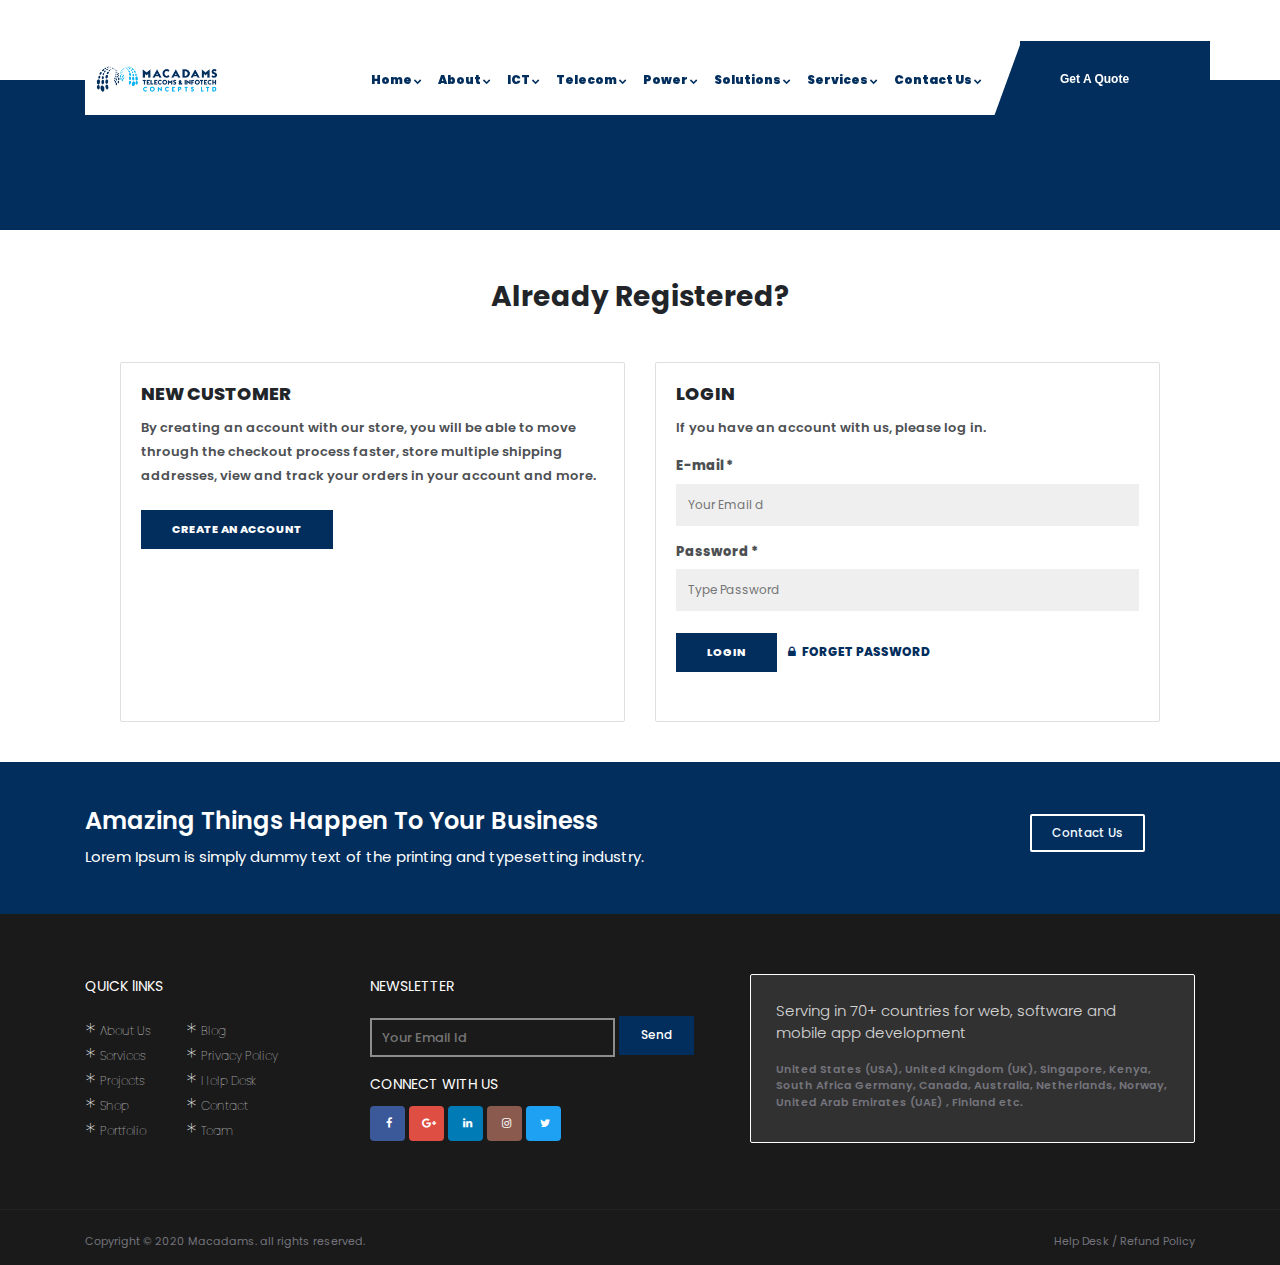
<file: home/login.html>
<!DOCTYPE html>
<!DOCTYPE html>
<html lang="en">

<head>
    <meta charset="UTF-8">
    <meta name="viewport" content="width=device-width, initial-scale=1.0">
    <link rel="shortcut icon" href="favicon.ico" type="image/x-icon">
    <link rel="stylesheet" href="https://cdnjs.cloudflare.com/ajax/libs/font-awesome/4.7.0/css/font-awesome.min.css">
    <link href="https://fonts.googleapis.com/css2?family=Poppins:ital,wght@0,100;0,200;0,300;0,400;0,500;0,600;0,700;0,800;0,900;1,100;1,200;1,300;1,400;1,500;1,600;1,700;1,800;1,900&display=swap" rel="stylesheet">
    <link rel="stylesheet" href="b/css/bootstrap.min.css" />
    <link rel="stylesheet" href="https://stackpath.bootstrapcdn.com/bootstrap/4.5.0/css/bootstrap.min.css">
    <link rel="stylesheet" href="css/custom.css">
    <link rel="stylesheet" href="css/login.css">
    <title>Login | Macadams Concept</title>
</head>

<body style="font-family: 'Poppins', sans-serif;">

    <!-- Navigation -->
    <section id="navbar">
        <nav class="navbar navbar-expand-sm navbar-light bg-dark fixed-top">
            <div class="container">
                <div class="row ">
                    <div class="col-12">
                        <div class="row  ">
                            <div id="topper" class="col-12 ">
                                <div id="top-nav" class="text-light ">
                                    <div class="row d-flex justify-content-start ">
                                        <div class="col-6">
                                            <div class="topbar-left ">
                                                <ul class="list-inline">
                                                    <li class="list-inline-item">About us</li> <span>|</span>
                                                    <li class="list-inline-item">Refund Policy</li> <span>|</span>
                                                    <li class="list-inline-item">Help Desk</li>
                                                </ul>
                                            </div>
                                        </div>


                                        <div class="col-6">
                                            <div class="topbar-right text-right">
                                                <ul class="list-inline">
                                                    <li class="list-inline-item"><i class="fa fa-facebook"></i></li>
                                                    <li class="list-inline-item"><i class="fa fa-instagram"></i></li>
                                                    <li class="list-inline-item"><i class="fa fa-twitter"></i></li>
                                                    <li class="list-inline-item"><i class="fa fa-linkedin"></i></li>
                                                    <li class="list-inline-item"><i class="fa fa-google-plus"></i></li>
                                                    <li class="list-inline-item"><i class="fa fa-youtube"></i></li>
                                                </ul>
                                            </div>
                                        </div>
                                    </div>
                                </div>
                            </div>
                            <div class="col-12 minimise">
                                <div id="main-nav" class="">
                                    <div class="row d-flex align-items-center ">
                                        <div class="col-2 py-0">
                                            <a class="navbar-brand" href="#">
                                                <div><img class="img-fluid mx-auto " src="images/001.png" alt=""
                                                        srcset="">
                                                    <div id="img-overlay"></div>
                                                </div>
                                            </a>
                                            <button class="navbar-toggler" type="button" data-toggle="collapse"
                                                data-target="#navbarNav" aria-controls="navbarNav" aria-expanded="false"
                                                aria-label="Toggle navigation">
                                                <span class="navbar-toggler-icon"></span>
                                            </button>
                                        </div>
                                        <div class="col-8 ">
                                            <div class="row d-flex align-items-end ">
                                                <div class="col-12 ">
                                                    <div class="collapse navbar-collapse d-flex justify-content-end "
                                                        id="navbarNav">

                                                        <ul class="navbar-nav navbar-right ">
                                                            <div class="underline">
                                                                <li class="nav-item active">
                                                                    <a class="nav-link" href="#">Home <i
                                                                            class="fa fa-chevron-down"></i> <span
                                                                            class="sr-only">(current)</span></a>
                                                                </li>
                                                            </div>
                                                            <li class="nav-item">
                                                                <a class="nav-link" href="#">About <i
                                                                        class="fa fa-chevron-down"></i></a>
                                                            </li>
                                                            <li class="nav-item">
                                                                <a class="nav-link" href="#">ICT <i
                                                                        class="fa fa-chevron-down"></i></a>
                                                            </li>
                                                            <li class="nav-item">
                                                                <a class="nav-link" href="#">Telecom <i
                                                                        class="fa fa-chevron-down"></i></a>
                                                            </li>
                                                            <li class="nav-item">
                                                                <a class="nav-link" href="#">Power <i
                                                                        class="fa fa-chevron-down"></i></a>
                                                            </li>
                                                            <li class="nav-item">
                                                                <a class="nav-link" href="#">Solutions <i
                                                                        class="fa fa-chevron-down"></i></a>
                                                            </li>
                                                            <li class="nav-item">
                                                                <a class="nav-link" href="#">Services <i
                                                                        class="fa fa-chevron-down"></i></a>
                                                            </li>
                                                            <li class="nav-item">
                                                                <a class="nav-link contact" href="#">Contact Us <i
                                                                        class="fa fa-chevron-down"></i></a>
                                                            </li>

                                                        </ul>

                                                    </div>
                                                </div>
                                            </div>
                                        </div>
                                        <div id="get-quote" class="col-2">
                                            <a href="">
                                                Get A Quote
                                            </a>
                                        </div>

                                    </div>
                                </div>
                            </div>

                        </div>
                    </div>
                </div>

            </div>
        </nav>
    </section>

    <section id="login">
        <div class="container-fluid">
            <div class="login-top">
                <div class="row">
                    <div class="col-12">
                        <div class="banner">

                        </div>
                    </div>
                </div>
            </div>
        </div>
        <div class="container">
            <div class="login-bottom">
                <div class="row">
                    <div class="col-12">
                        <div class="topic text-center">
                           <h3> Already Registered?</h3>
                        </div>
                    </div>
                    <div class="col-12 panels">
                        <div class="row">
                            <div class="col-6">
                                <div class="login-side">
                                    <h3>NEW CUSTOMER</h3>
                                    <p>By creating an account with our store, you will be able to move through the checkout process faster, store multiple shipping addresses, view and track your orders in your account and more.</p>
                                    <button class="btn">Create An account</button>
                                </div>
                            </div>
                            <div class="col-6">
                                <div class="login-right">
                                    <h3>Login</h3>
                                    <p>If you have an account with us, please log in.</p>
                                    <div class="formcustom">
                                        <form action="">
                                            <div class="form-group">
                                                <label  for="">E-mail *</label>
                                                <input placeholder="Your Email d" type="text" name="email" id="">
                                            </div>
                                            <div class="form-group">
                                                <label for="">Password *</label>
                                                <input placeholder="Type Password" type="text" name="email" id="">
                                            </div>
                                            <div class="form-group">
                                                <button class="btn">Login</button>
                                                <a href="" class="btn"> <i class="fa fa-lock"></i> &nbsp; Forget Password</a>
                                            </div>
                                        </form>
                                    </div>
                                </div>
                            </div>
                        </div>
                    </div>
                </div>
            </div>
        </div>
    </section>

    <!-- Contacts teaser -->
    <section id="contact-us">
        <div class="container">
            <div class="row">
                <div class="col-12">
                    <div class="contactus">
                        <div class="row">
                            <div class="col-7">
                                <h3>Amazing Things Happen To Your Business</h3>
                                <h6>Lorem Ipsum is simply dummy text of the printing and typesetting industry.</h6>
                            </div>
                            <div class="col-5">
                                <div class="contactus-btn">
                                    <button class="btn">Contact Us</button>
                                </div>
                            </div>
                        </div>
                    </div>
                </div>
            </div>
        </div>
    </section>

    <section id="footer">
        <div class="container">
            <div class="row">
                <div class="col-12">
                    <div class="footerpane-top">
                        <div class="row">
                            <div class="col-3">
                                <div class="footer-header">
                                    <span class="footer-header-span">
                                        QUICK lINKS
                                    </span>
                                </div>
                                <div class="footerlinks">
                                    <ul class="list-inline">
                                        <li class="str list-inline-item"> About Us</li>
                                        <li class="str list-inline-item"> Blog</li>
                                        <li class="str list-inline-item"> Services</li>
                                        <li class="str list-inline-item"> Privacy Policy </li>
                                        <li class="str list-inline-item"> Projects</li>
                                        <li class="str list-inline-item"> Help Desk</li>
                                        <li class="str list-inline-item"> Shop</li>
                                        <li class="str list-inline-item"> Contact</li>
                                        <li class="str list-inline-item"> Portfolio</li>
                                        <li class="str list-inline-item"> Team</li>
                                    </ul>
                                </div>
                            </div>
                            <div class="col-4">
                                <div class="footer-header">
                                    <span class="footer-header-span">
                                        NEWSLETTER
                                    </span>
                                </div>
                                <div class="news-form">
                                    <input type="text" placeholder="Your Email Id" name="" id="">
                                    <button type="submit" class="btn">Send</button>
                                </div>
                                <div class="footer-header-bottom">
                                    <span class="footer-header-span">
                                        CONNECT WITH US
                                    </span>
                                </div>
                                <div class="btn-groups">
                                    <button style="background-color: #3B5998" class="btn"><i class="fa fa-facebook"></i></button>
                                    <button style="background-color: #DE4E43" class="btn"><i class="fa fa-google-plus"></i></button>
                                    <button style="background-color: #007BB6" class="btn"><i class="fa fa-linkedin"></i></button>
                                    <button style="background-color: #8A5A4E" class="btn"><i class="fa fa-instagram"></i></button>
                                    <button style="background-color: #1EA1F3" class="btn"><i class="fa fa-twitter"></i></button>
                                </div>

                            </div>
                            <div class="col-5">
                                <div class="coverage-text">
                                    <p class="heading">Serving in 70+ countries for web, software and mobile app
                                        development</p>
                                    <p>United States (USA), United Kingdom (UK), Singapore, Kenya, South Africa Germany,
                                        Canada, Australia, Netherlands, Norway, United Arab Emirates (UAE) , Finland
                                        etc.</p>
                                </div>
                            </div>
                        </div>
                    </div>
                </div>
            </div>
        </div>

        <div class="footerpane-bottom">
            <div class="container">
                <div class="row">
                    <div class="col-6">
                        <p>Copyright © 2020 Macadams. all rights reserved.</p>
                    </div>
                    <div class="col-6 text-right">
                        <p> Help Desk / Refund Policy</p>
                    </div>
                </div>
            </div>

            <!-- Back To Top -->
            <a href="#login" id="back-to-top" class="btn btn-back-to-top smooth-scroll hidden-sm hidden-xs"  title="home" role="button">
                <i class="fa fa-chevron-up"></i>
            </a>
        </div>
    </section>



    <script src="js/jquery/jquery-3.5.1.js"></script>
    <script src="b/js/bootstrap.min.js"></script>
    <script src="js/wow/wow.min.js"></script>
    <script src="js/easing/jquery.easing.1.3.min.js"></script>
    <script src="https://stackpath.bootstrapcdn.com/bootstrap/4.5.0/js/bootstrap.min.js"></script>
    <script src="js/custom.js"></script>
    <script src="js/login.js"></script>
</body>

</html>
</file>
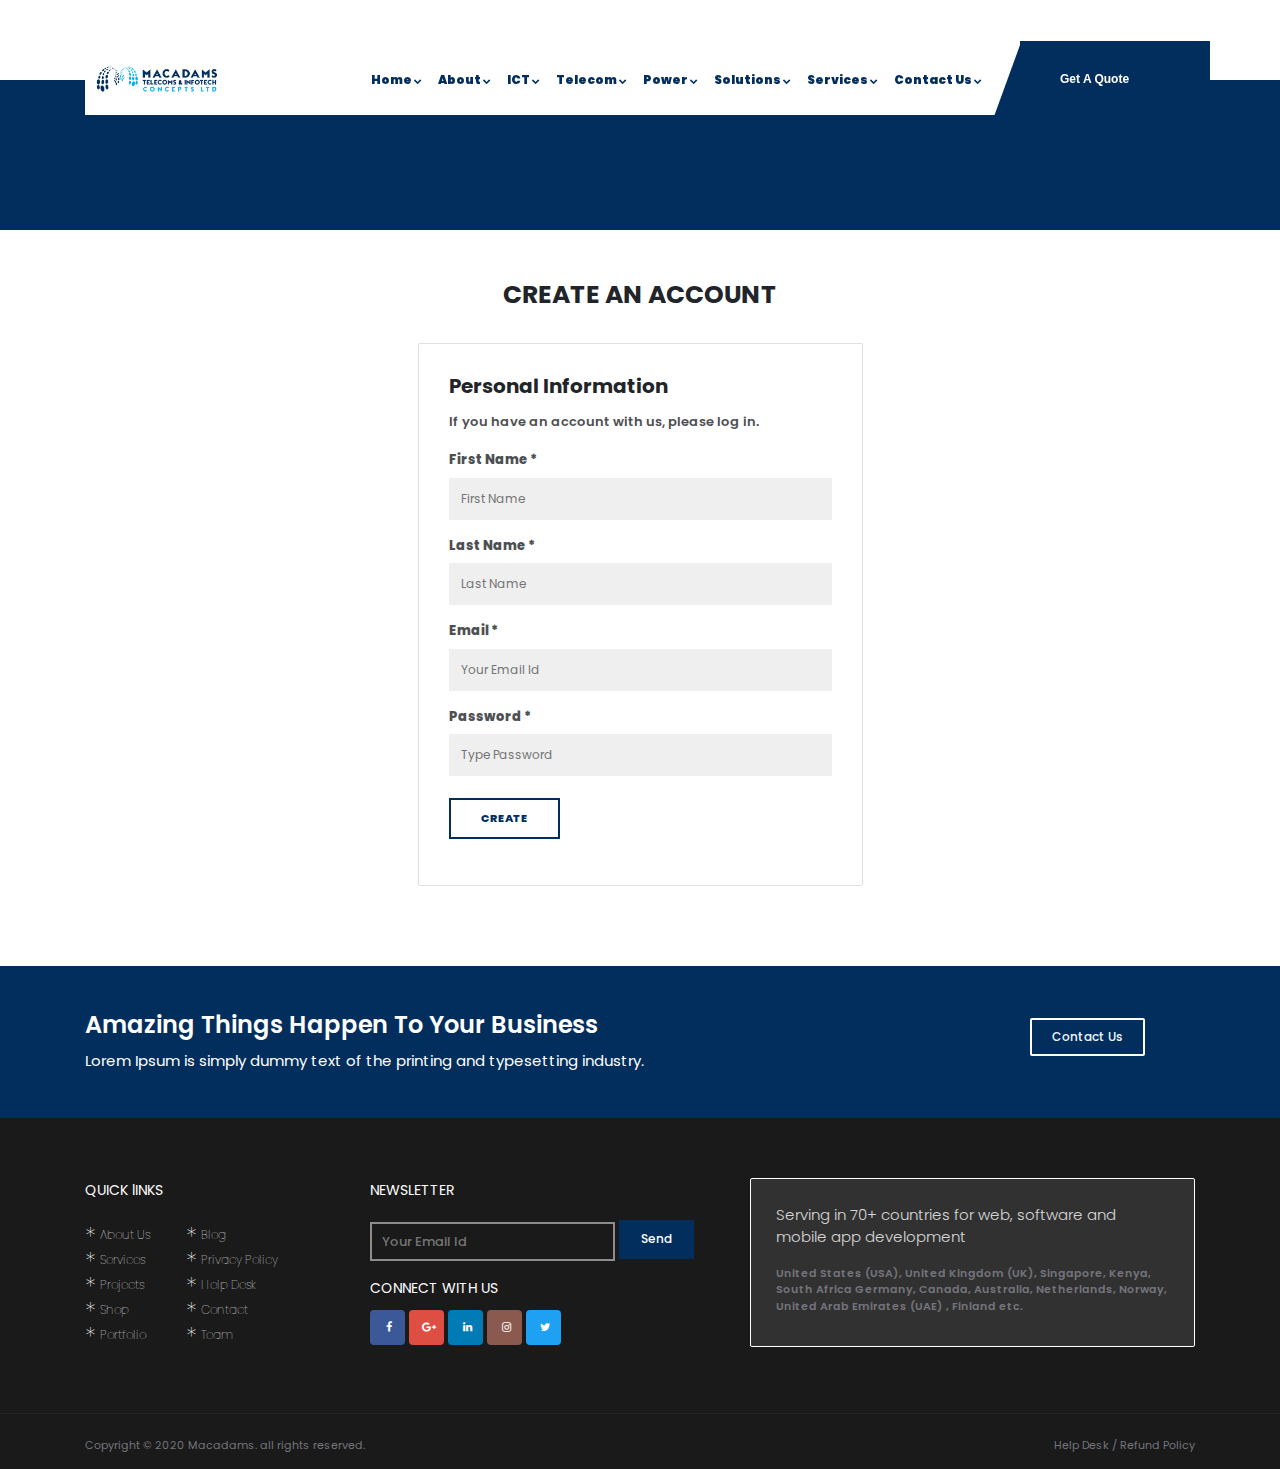
<file: home/register.html>
<!DOCTYPE html>
<!DOCTYPE html>
<html lang="en">

<head>
    <meta charset="UTF-8">
    <meta name="viewport" content="width=device-width, initial-scale=1.0">
    <link rel="shortcut icon" href="favicon.ico" type="image/x-icon">
    <link rel="stylesheet" href="https://cdnjs.cloudflare.com/ajax/libs/font-awesome/4.7.0/css/font-awesome.min.css">
    <link href="https://fonts.googleapis.com/css2?family=Poppins:ital,wght@0,100;0,200;0,300;0,400;0,500;0,600;0,700;0,800;0,900;1,100;1,200;1,300;1,400;1,500;1,600;1,700;1,800;1,900&display=swap" rel="stylesheet">
    <link rel="stylesheet" href="b/css/bootstrap.min.css" />
    <link rel="stylesheet" href="https://stackpath.bootstrapcdn.com/bootstrap/4.5.0/css/bootstrap.min.css">
    <link rel="stylesheet" href="css/custom.css">
    <link rel="stylesheet" href="css/register.css">
    <title>Register | Macadams Concept</title>
</head>

<body style="font-family: 'Poppins', sans-serif;">

    <!-- Navigation -->
    <section id="navbar">
        <nav class="navbar navbar-expand-sm navbar-light bg-dark fixed-top">
            <div class="container">
                <div class="row ">
                    <div class="col-12">
                        <div class="row  ">
                            <div id="#topper" class="col-12 ">
                                <div id="top-nav" class="text-light ">
                                    <div class="row d-flex justify-content-start ">
                                        <div class="col-6">
                                            <div class="topbar-left ">
                                                <ul class="list-inline">
                                                    <li class="list-inline-item">About us</li> <span>|</span>
                                                    <li class="list-inline-item">Refund Policy</li> <span>|</span>
                                                    <li class="list-inline-item">Help Desk</li>
                                                </ul>
                                            </div>
                                        </div>


                                        <div class="col-6">
                                            <div class="topbar-right text-right">
                                                <ul class="list-inline">
                                                    <li class="list-inline-item"><i class="fa fa-facebook"></i></li>
                                                    <li class="list-inline-item"><i class="fa fa-instagram"></i></li>
                                                    <li class="list-inline-item"><i class="fa fa-twitter"></i></li>
                                                    <li class="list-inline-item"><i class="fa fa-linkedin"></i></li>
                                                    <li class="list-inline-item"><i class="fa fa-google-plus"></i></li>
                                                    <li class="list-inline-item"><i class="fa fa-youtube"></i></li>
                                                </ul>
                                            </div>
                                        </div>
                                    </div>
                                </div>
                            </div>
                            <div class="col-12 minimise">
                                <div id="main-nav" class="">
                                    <div class="row d-flex align-items-center ">
                                        <div class="col-2 py-0">
                                            <a class="navbar-brand" href="#">
                                                <div><img class="img-fluid mx-auto " src="images/001.png" alt=""
                                                        srcset="">
                                                    <div id="img-overlay"></div>
                                                </div>
                                            </a>
                                            <button class="navbar-toggler" type="button" data-toggle="collapse"
                                                data-target="#navbarNav" aria-controls="navbarNav" aria-expanded="false"
                                                aria-label="Toggle navigation">
                                                <span class="navbar-toggler-icon"></span>
                                            </button>
                                        </div>
                                        <div class="col-8 ">
                                            <div class="row d-flex align-items-end ">
                                                <div class="col-12 ">
                                                    <div class="collapse navbar-collapse d-flex justify-content-end "
                                                        id="navbarNav">

                                                        <ul class="navbar-nav navbar-right ">
                                                            <div class="underline">
                                                                <li class="nav-item active">
                                                                    <a class="nav-link" href="#">Home <i
                                                                            class="fa fa-chevron-down"></i> <span
                                                                            class="sr-only">(current)</span></a>
                                                                </li>
                                                            </div>
                                                            <li class="nav-item">
                                                                <a class="nav-link" href="#">About <i
                                                                        class="fa fa-chevron-down"></i></a>
                                                            </li>
                                                            <li class="nav-item">
                                                                <a class="nav-link" href="#">ICT <i
                                                                        class="fa fa-chevron-down"></i></a>
                                                            </li>
                                                            <li class="nav-item">
                                                                <a class="nav-link" href="#">Telecom <i
                                                                        class="fa fa-chevron-down"></i></a>
                                                            </li>
                                                            <li class="nav-item">
                                                                <a class="nav-link" href="#">Power <i
                                                                        class="fa fa-chevron-down"></i></a>
                                                            </li>
                                                            <li class="nav-item">
                                                                <a class="nav-link" href="#">Solutions <i
                                                                        class="fa fa-chevron-down"></i></a>
                                                            </li>
                                                            <li class="nav-item">
                                                                <a class="nav-link" href="#">Services <i
                                                                        class="fa fa-chevron-down"></i></a>
                                                            </li>
                                                            <li class="nav-item">
                                                                <a class="nav-link contact" href="#">Contact Us <i
                                                                        class="fa fa-chevron-down"></i></a>
                                                            </li>

                                                        </ul>

                                                    </div>
                                                </div>
                                            </div>
                                        </div>
                                        <div id="get-quote" class="col-2">
                                            <a href="">
                                                Get A Quote
                                            </a>
                                        </div>

                                    </div>
                                </div>
                            </div>

                        </div>
                    </div>
                </div>

            </div>
        </nav>
    </section>

    <section id="register">
        <div class="container-fluid">
            <div class="register-top">
                <div class="row">
                    <div class="col-12">
                        <div class="banner">

                        </div>
                    </div>
                </div>
            </div>
        </div>
        <div class="container">
            <div class="register-bottom">
                <div class="row">
                    <div class="col-12">
                        <div class="topic text-center">
                           <h3> Create An Account</h3>
                        </div>
                    </div>
                    <div class="col-12 panel">
                        <div class="row d-flex justify-content-center">
                            <div class="col-5">
                                <div class="inner-panel">
                                    <h3>Personal Information</h3>
                                    <p>If you have an account with us, please log in.</p>
                                    <div class="panel-form">
                                        <form action="">
                                            <div class="form-group">
                                                <label  for="">First Name *</label>
                                                <input placeholder="First Name" type="text" name="email" >
                                            </div>
                                            <div class="form-group">
                                                <label for="">Last Name *</label>
                                                <input placeholder="Last Name" type="text" name="email" >
                                            </div>
                                            <div class="form-group">
                                                <label for="">Email *</label>
                                                <input placeholder="Your Email Id" type="email" name="email" >
                                            </div>
                                            <div class="form-group">
                                                <label for="">Password *</label>
                                                <input placeholder="Type Password" type="text" name="email" >
                                            </div>
                                            <div class="form-group">
                                                <button class="btn">Create</button>
                                            </div>
                                        </form>
                                    </div>
                                </div>
                            </div>
                        </div>
                    </div>
                </div>
            </div>
        </div>
    </section>

    <!-- Contacts teaser -->
    <section id="contact-us">
        <div class="container">
            <div class="row">
                <div class="col-12">
                    <div class="contactus">
                        <div class="row">
                            <div class="col-7">
                                <h3>Amazing Things Happen To Your Business</h3>
                                <h6>Lorem Ipsum is simply dummy text of the printing and typesetting industry.</h6>
                            </div>
                            <div class="col-5">
                                <div class="contactus-btn">
                                    <button class="btn">Contact Us</button>
                                </div>
                            </div>
                        </div>
                    </div>
                </div>
            </div>
        </div>
    </section>

    <section id="footer">
        <div class="container">
            <div class="row">
                <div class="col-12">
                    <div class="footerpane-top">
                        <div class="row">
                            <div class="col-3">
                                <div class="footer-header">
                                    <span class="footer-header-span">
                                        QUICK lINKS
                                    </span>
                                </div>
                                <div class="footerlinks">
                                    <ul class="list-inline">
                                        <li class="str list-inline-item"> About Us</li>
                                        <li class="str list-inline-item"> Blog</li>
                                        <li class="str list-inline-item"> Services</li>
                                        <li class="str list-inline-item"> Privacy Policy </li>
                                        <li class="str list-inline-item"> Projects</li>
                                        <li class="str list-inline-item"> Help Desk</li>
                                        <li class="str list-inline-item"> Shop</li>
                                        <li class="str list-inline-item"> Contact</li>
                                        <li class="str list-inline-item"> Portfolio</li>
                                        <li class="str list-inline-item"> Team</li>
                                    </ul>
                                </div>
                            </div>
                            <div class="col-4">
                                <div class="footer-header">
                                    <span class="footer-header-span">
                                        NEWSLETTER
                                    </span>
                                </div>
                                <div class="news-form">
                                    <input type="text" placeholder="Your Email Id" name="" id="">
                                    <button type="submit" class="btn">Send</button>
                                </div>
                                <div class="footer-header-bottom">
                                    <span class="footer-header-span">
                                        CONNECT WITH US
                                    </span>
                                </div>
                                <div class="btn-groups">
                                    <button style="background-color: #3B5998" class="btn"><i class="fa fa-facebook"></i></button>
                                    <button style="background-color: #DE4E43" class="btn"><i class="fa fa-google-plus"></i></button>
                                    <button style="background-color: #007BB6" class="btn"><i class="fa fa-linkedin"></i></button>
                                    <button style="background-color: #8A5A4E" class="btn"><i class="fa fa-instagram"></i></button>
                                    <button style="background-color: #1EA1F3" class="btn"><i class="fa fa-twitter"></i></button>
                                </div>

                            </div>
                            <div class="col-5">
                                <div class="coverage-text">
                                    <p class="heading">Serving in 70+ countries for web, software and mobile app
                                        development</p>
                                    <p>United States (USA), United Kingdom (UK), Singapore, Kenya, South Africa Germany,
                                        Canada, Australia, Netherlands, Norway, United Arab Emirates (UAE) , Finland
                                        etc.</p>
                                </div>
                            </div>
                        </div>
                    </div>
                </div>
            </div>
        </div>

        <div class="footerpane-bottom">
            <div class="container">
                <div class="row">
                    <div class="col-6">
                        <p>Copyright © 2020 Macadams. all rights reserved.</p>
                    </div>
                    <div class="col-6 text-right">
                        <p> Help Desk / Refund Policy</p>
                    </div>
                </div>
            </div>

            <!-- Back To Top -->
            <a href="#register" id="back-to-top" class="btn btn-back-to-top smooth-scroll hidden-sm hidden-xs"  title="home" role="button">
                <i class="fa fa-chevron-up"></i>
            </a>
        </div>
    </section>


    <script src="js/jquery/jquery-3.5.1.js"></script>
    <script src="b/js/bootstrap.min.js"></script>
    <script src="js/wow/wow.min.js"></script>
    <script src="js/easing/jquery.easing.1.3.min.js"></script>
    <script src="https://stackpath.bootstrapcdn.com/bootstrap/4.5.0/js/bootstrap.min.js"></script>
    <script src="js/custom.js"></script>
    <script src="js/register.js"></script>
</body>

</html>
</file>
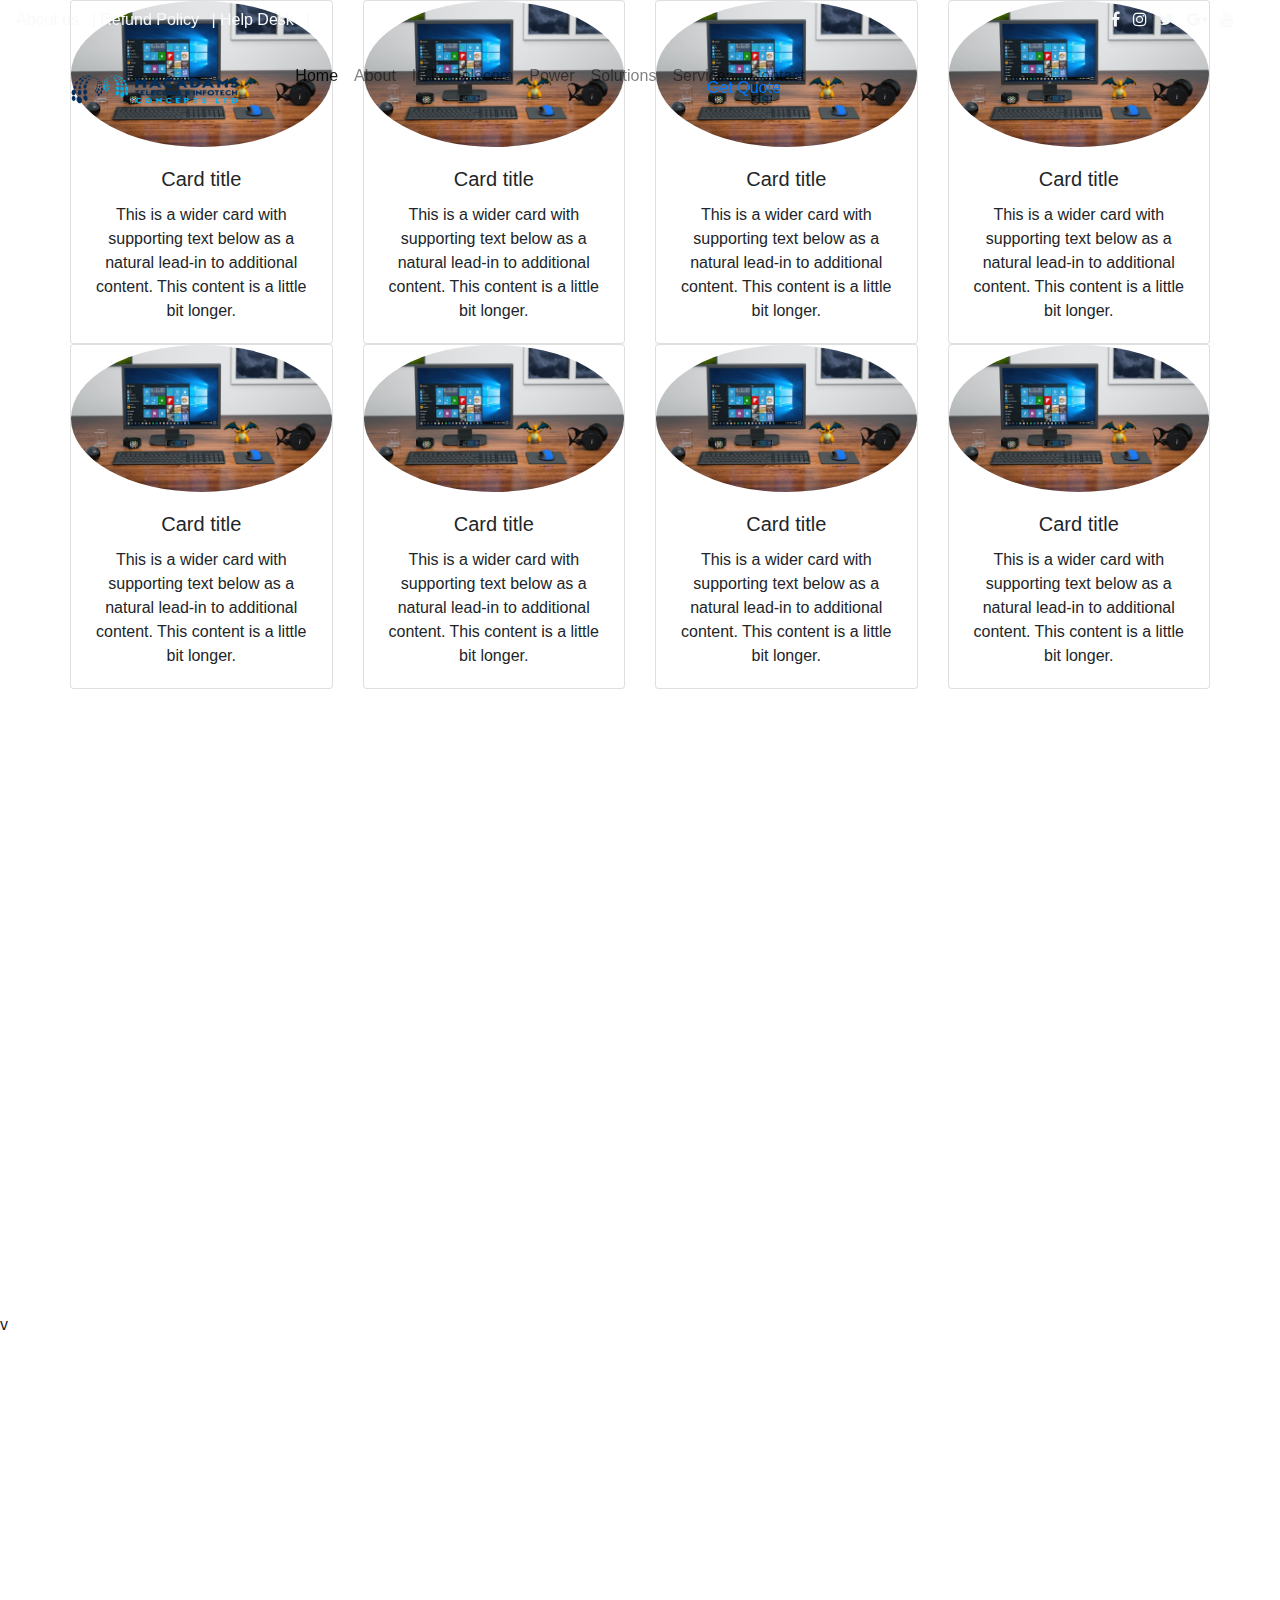
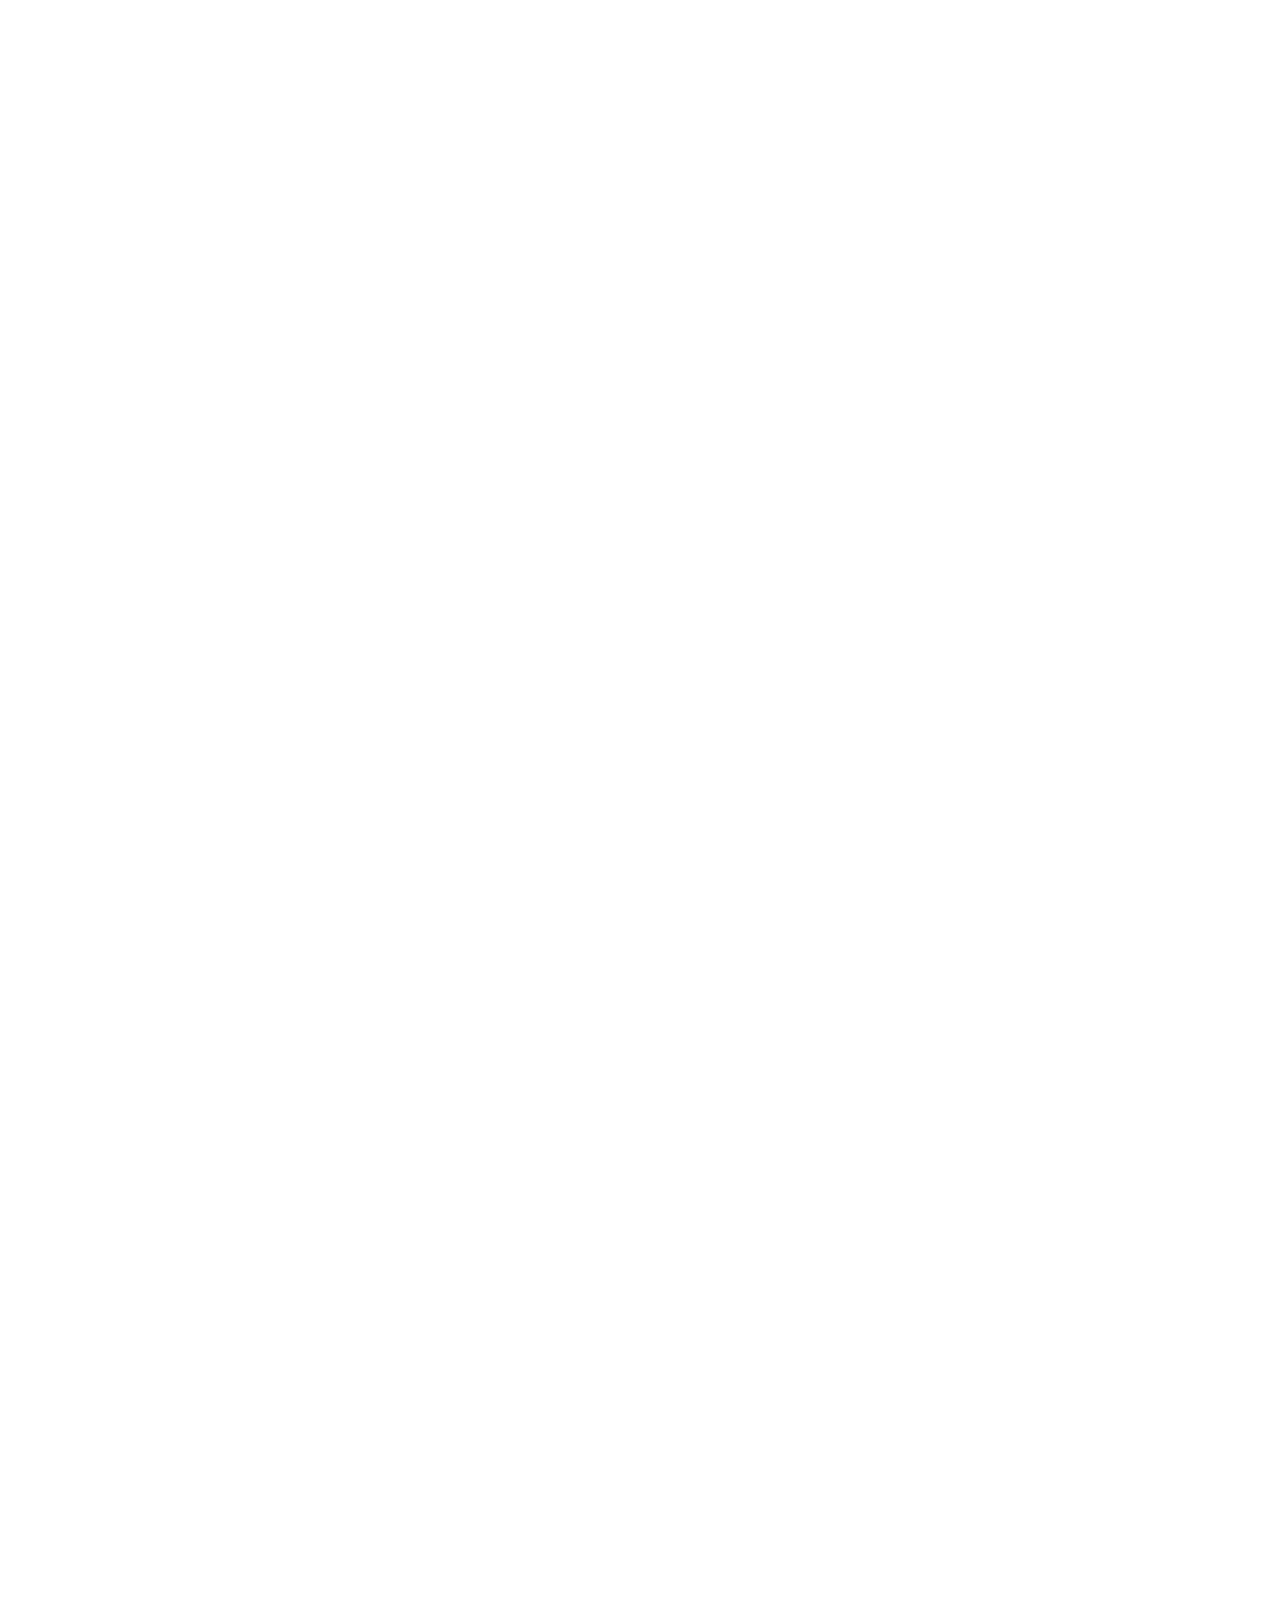
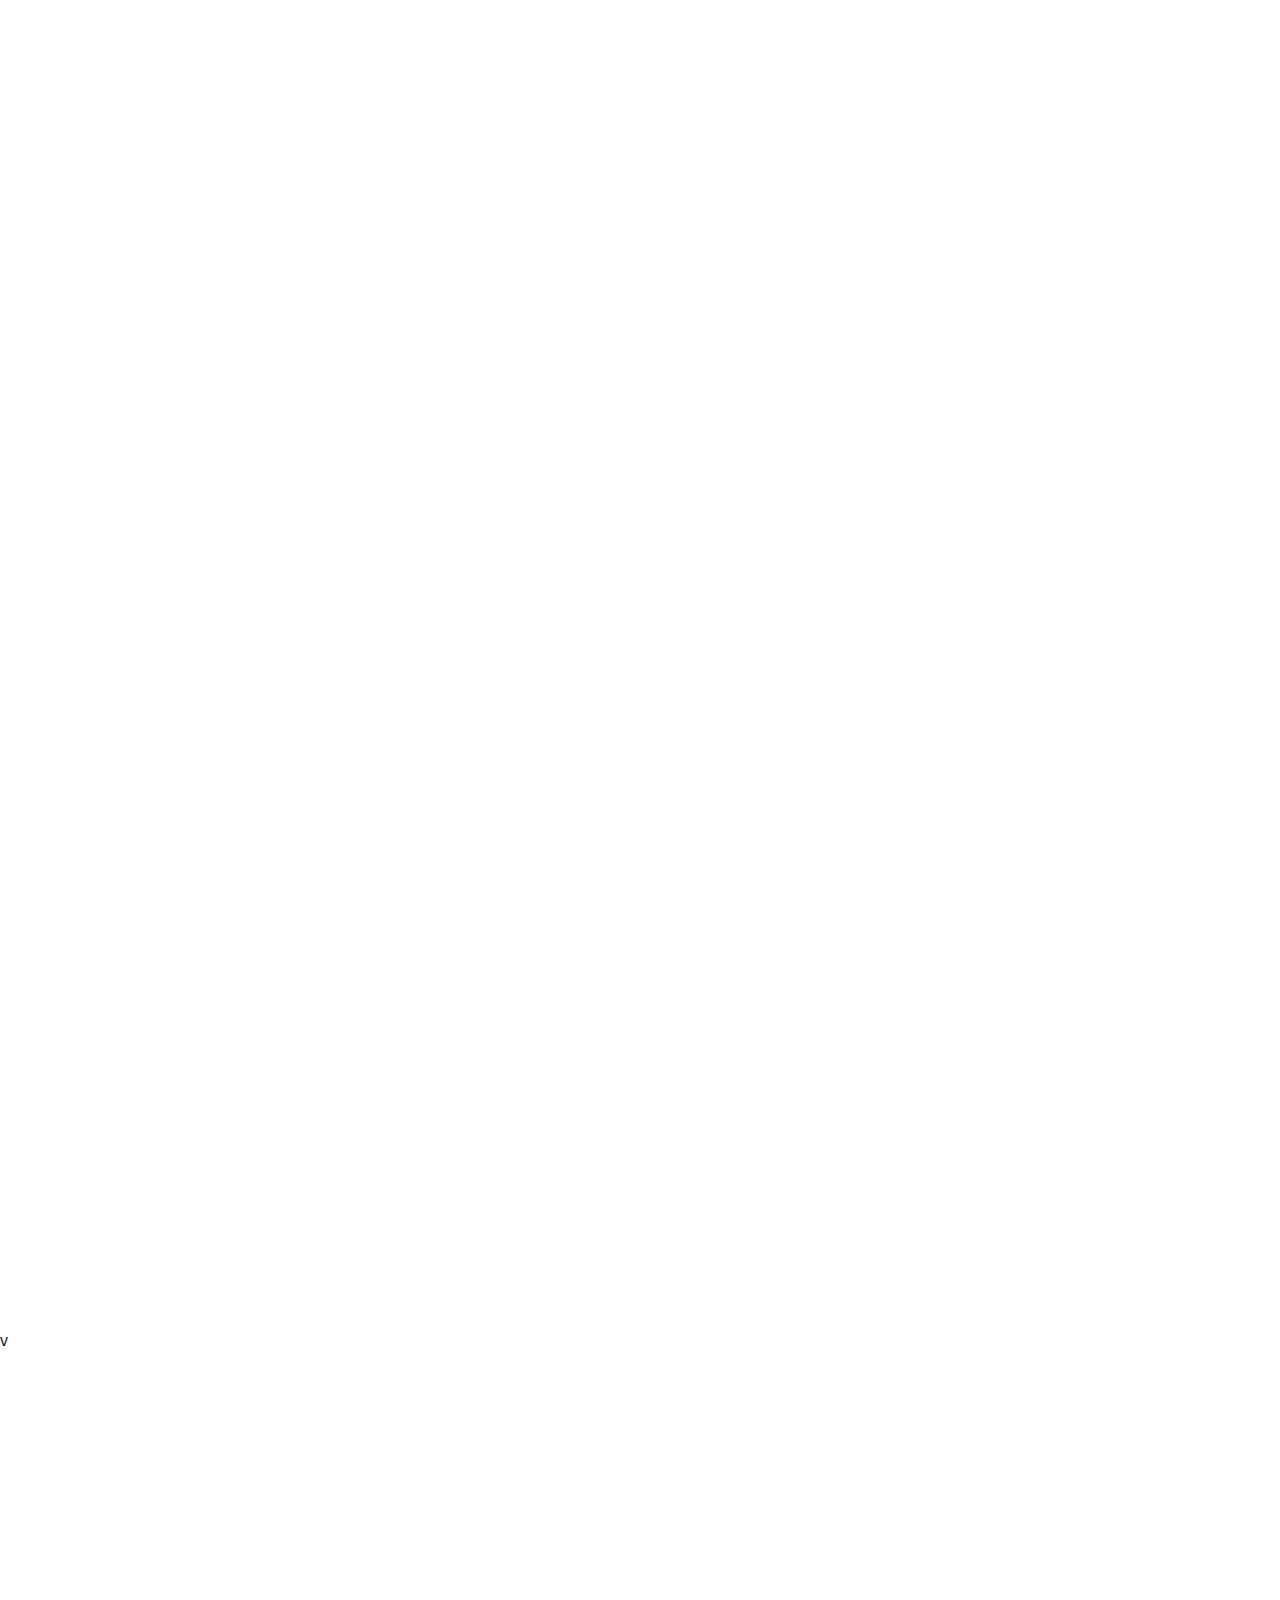
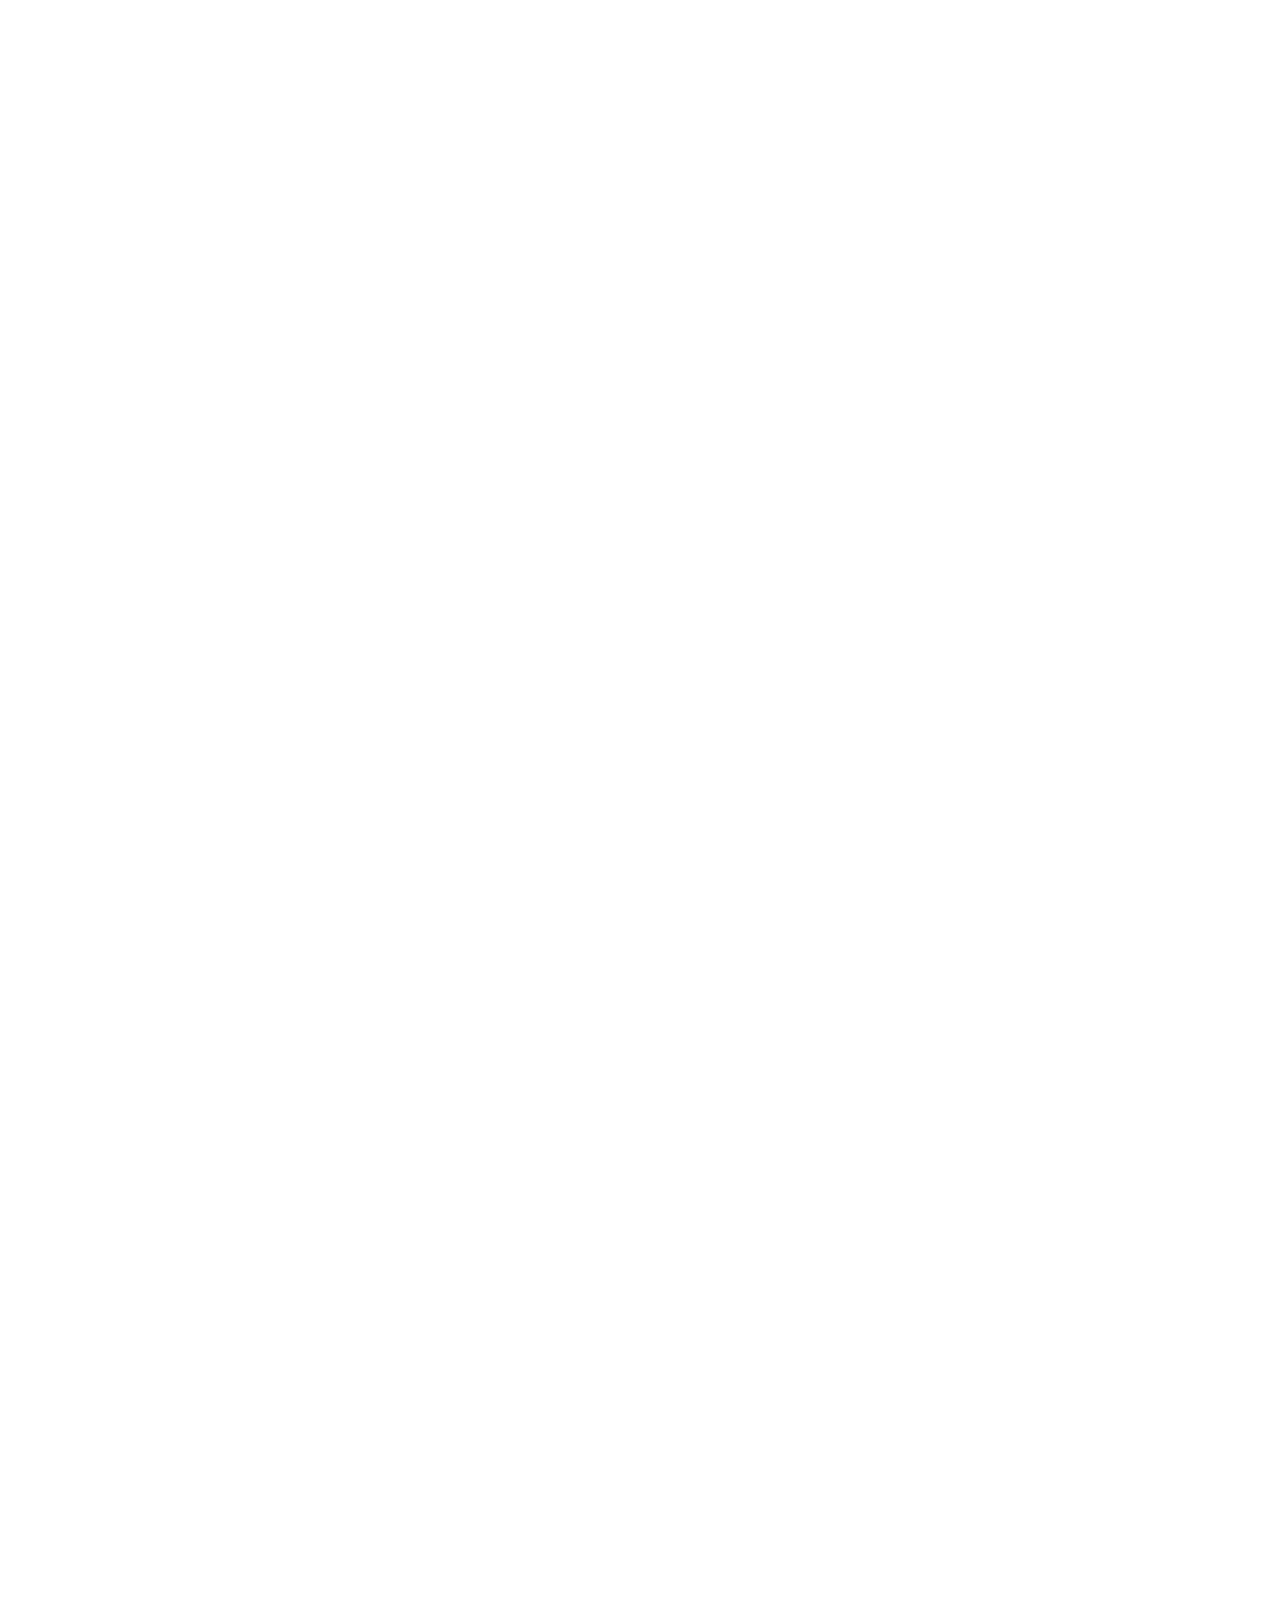
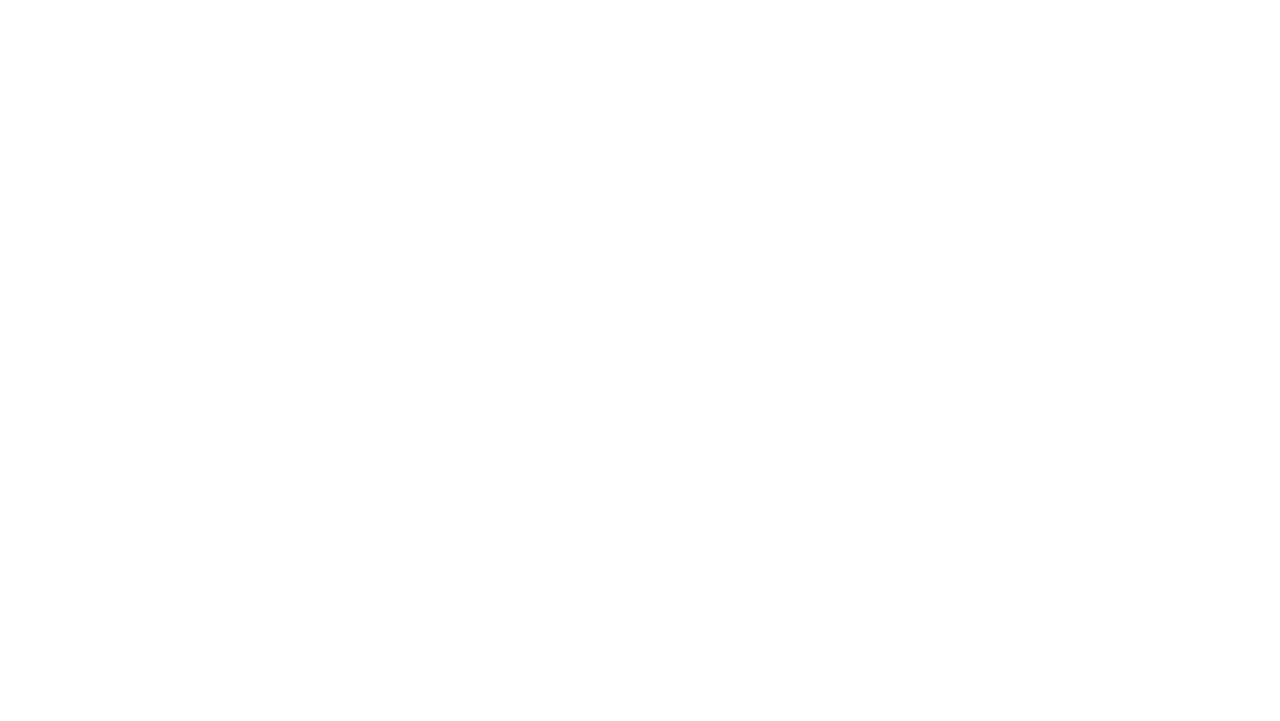
<file: home/test.html>
<!DOCTYPE html>
<!DOCTYPE html>
<html lang="en">

<head>
    <meta charset="UTF-8">
    <meta name="viewport" content="width=device-width, initial-scale=1.0">
    <link rel="shortcut icon" href="favicon.ico" type="image/x-icon">
    <link rel="stylesheet" href="https://cdnjs.cloudflare.com/ajax/libs/font-awesome/4.7.0/css/font-awesome.min.css">
    <link rel="stylesheet" href="https://stackpath.bootstrapcdn.com/bootstrap/4.5.0/css/bootstrap.min.css">
    <link rel="stylesheet" href="css/style.css">
    <title>Home | Macadams Technologies</title>

</head>

<body>
    

    <section id="navbar" class="">
        <!-- Navigation -->
        <nav style="background-color: transparent !important;  margin: 40px 50px; padding: px 20px"
            class="navbar navbar-expand-sm navbar-light bg-light fixed-top m-0">
            <div class=" container-fluid ">
                <div class="row d-flex justify-content-center w-100">
                    <div id="top-nav " class="w-100 text-light ">

                        <div class="row d-flex justify-content-start ">
                            <div class="col-4 ">
                                <div class="topbar-left">
                                    <ul class="list-inline navbar-right">
                                        <li class="list-inline-item">About us</li> <span>|</span>
                                        <li class="list-inline-item">Refund Policy</li> <span>|</span>
                                        <li class="list-inline-item">Help Desk</li> <span>|</span>
                                    </ul>
                                </div>
                            </div>

                            <div class="col-8  d-flex justify-content-end ">
                                <div class="row">
                                    <div class="col-12">
                                        <div class="social-contacts">
                                            <ul class="list-inline">
                                                <li class="list-inline-item"><i class="fa fa-facebook"></i></li>
                                                <li class="list-inline-item"><i class="fa fa-instagram"></i></li>
                                                <li class="list-inline-item"><i class="fa fa-twitter"></i></li>
                                                <li class="list-inline-item"><i class="fa fa-google-plus"></i></li>
                                                <li class="list-inline-item"><i class="fa fa-youtube"></i></li>
                                            </ul>
                                        </div>
                                    </div>
                                </div>
                            </div>
                        </div>
                    </div>
                    <div id="main-nav" class="w-100">
                        <div class="container">
                            <div class="row d-flex align-items-center ">
                                <div class="col-3 p-0">
                                    <a class="navbar-brand" href="#">
                                        <div><img class="img-fluid mx-auto " style="width: 200px; height: 70px"
                                                src="images/001.png" alt="" srcset="">
                                            <div id="img-overlay"></div>
                                        </div>
                                    </a>
                                    <button class="navbar-toggler" type="button" data-toggle="collapse"
                                        data-target="#navbarNav" aria-controls="navbarNav" aria-expanded="false"
                                        aria-label="Toggle navigation">
                                        <span class="navbar-toggler-icon"></span>
                                    </button>
                                </div>
                                <div class="col-6 ">
                                    <div class="row d-flex align-items-end">
                                        <div class="col-12 m-0">
                                            <div class="collapse navbar-collapse " id="navbarNav">

                                                <ul class="navbar-nav navbar-right">
                                                    <li class="nav-item active">
                                                        <a class="nav-link" href="#">Home <span
                                                                class="sr-only">(current)</span></a>
                                                    </li>
                                                    <li class="nav-item">
                                                        <a class="nav-link" href="#">About</a>
                                                    </li>
                                                    <li class="nav-item">
                                                        <a class="nav-link" href="#">ICT</a>
                                                    </li>
                                                    <li class="nav-item">
                                                        <a class="nav-link" href="#">Telecom</a>
                                                    </li>
                                                    <li class="nav-item">
                                                        <a class="nav-link" href="#">Power</a>
                                                    </li>
                                                    <li class="nav-item">
                                                        <a class="nav-link" href="#">Solutions</a>
                                                    </li>
                                                    <li class="nav-item">
                                                        <a class="nav-link" href="#">Services</a>
                                                    </li>
                                                    <li class="nav-item">
                                                        <a class="nav-link contact" href="#">Contact Us</a>
                                                    </li>

                                                </ul>

                                            </div>
                                        </div>
                                    </div>
                                </div>
                                <div class="col-3 p-0 m-0 h-100">
                                    <a href="">
                                        <div id="site-button" class="w-100">
                                            <div>
                                                Get Quote
                                            </div>
                                        </div>
                                    </a>
                                </div>
                            </div>
                        </div>
                    </div>

                </div>
            </div>
        </nav>
    </section>


    <section id="business-card">
        <div class="container">
            <div class="row">

                <div class="content-box-custom">
                    <div class="card-deck">
                        <div class="card text-center">
                            <img src="images/8.jpeg"
                                class="card-img-top img-fluid rounded-circle profile mx-auto d-block" alt="...">
                            <div class="card-body">
                                <h5 class="card-title">Card title</h5>
                                <p class="card-text">This is a wider card with supporting text below as a natural
                                    lead-in to additional content. This content is a little bit longer.</p>
                            </div>
                        </div>
                        <div class="card text-center">
                            <img src="images/8.jpeg"
                                class="card-img-top img-fluid rounded-circle profile mx-auto d-block" alt="...">
                            <div class="card-body">
                                <h5 class="card-title">Card title</h5>
                                <p class="card-text">This is a wider card with supporting text below as a natural
                                    lead-in to additional content. This content is a little bit longer.</p>
                            </div>
                        </div>
                        <div class="card text-center">
                            <img src="images/8.jpeg"
                                class="card-img-top img-fluid rounded-circle profile mx-auto d-block" alt="...">
                            <div class="card-body">
                                <h5 class="card-title">Card title</h5>
                                <p class="card-text">This is a wider card with supporting text below as a natural
                                    lead-in to additional content. This content is a little bit longer.</p>
                            </div>
                        </div>
                        <div class="card text-center">
                            <img src="images/8.jpeg"
                                class="card-img-top img-fluid rounded-circle profile mx-auto d-block" alt="...">
                            <div class="card-body">
                                <h5 class="card-title">Card title</h5>
                                <p class="card-text">This is a wider card with supporting text below as a natural
                                    lead-in to additional content. This content is a little bit longer.</p>
                            </div>
                        </div>
                    </div>

                    <div class="card-deck mt-50">
                        <div class="card text-center">
                            <img src="images/8.jpeg"
                                class="card-img-top img-fluid rounded-circle profile mx-auto d-block" alt="...">
                            <div class="card-body">
                                <h5 class="card-title">Card title</h5>
                                <p class="card-text">This is a wider card with supporting text below as a natural
                                    lead-in to additional content. This content is a little bit longer.</p>
                            </div>
                        </div>
                        <div class="card text-center">
                            <img src="images/8.jpeg"
                                class="card-img-top img-fluid rounded-circle profile mx-auto d-block" alt="...">
                            <div class="card-body">
                                <h5 class="card-title">Card title</h5>
                                <p class="card-text">This is a wider card with supporting text below as a natural
                                    lead-in to additional content. This content is a little bit longer.</p>
                            </div>
                        </div>
                        <div class="card text-center">
                            <img src="images/8.jpeg"
                                class="card-img-top img-fluid rounded-circle profile mx-auto d-block" alt="...">
                            <div class="card-body">
                                <h5 class="card-title">Card title</h5>
                                <p class="card-text">This is a wider card with supporting text below as a natural
                                    lead-in to additional content. This content is a little bit longer.</p>
                            </div>
                        </div>
                        <div class="card text-center">
                            <img src="images/8.jpeg"
                                class="card-img-top img-fluid rounded-circle profile mx-auto d-block" alt="...">
                            <div class="card-body">
                                <h5 class="card-title">Card title</h5>
                                <p class="card-text">This is a wider card with supporting text below as a natural
                                    lead-in to additional content. This content is a little bit longer.</p>
                            </div>
                        </div>
                    </div>
                </div>
            </div>
        </div>
    </section>

    <br><br><br><br><br><br><br><br><br><br><br><br><br><br><br><br><br><br><br><br><br><br><br><br><br><br>v<br><br><br><br><br><br>
    <br><br><br><br><br><br><br><br><br><br><br><br><br><br><br><br><br>
    <br><br><br><br><br><br><br><br><br><br><br><br><br><br><br><br><br>
    <br><br><br><br><br><br><br><br><br><br><br><br><br><br><br><br><br>
    <br><br><br><br><br><br><br><br><br><br><br><br><br><br><br><br><br>
    <br><br><br><br><br><br><br><br><br><br><br><br><br><br><br><br><br>
    <br><br><br><br><br><br><br><br><br><br><br><br><br><br><br><br><br>
    <br><br><br><br><br><br><br><br><br><br><br><br><br><br><br><br><br><br><br><br><br><br><br><br><br><br>v<br><br><br><br><br><br>
    <br><br><br><br><br><br><br><br><br><br><br><br><br><br><br><br><br>
    <br><br><br><br><br><br><br><br><br><br><br><br><br><br><br><br><br>
    <br><br><br><br><br><br><br><br><br><br><br><br><br><br><br><br><br>
    <br><br><br><br><br><br><br><br><br><br><br><br><br><br><br><br><br>
    <br><br><br><br><br><br><br><br><br><br><br><br><br><br><br><br><br>
    <br><br><br><br><br><br><br><br><br><br><br><br><br><br><br><br><br>

    <script src="js/jquery/jquery-3.5.1.js"></script>
    <script src="https://stackpath.bootstrapcdn.com/bootstrap/4.5.0/js/bootstrap.min.js"></script>

</body>

</html>
</file>
<file: home/css/custom.css>
/*  ***************************************
        Headings
******************************************* */
.horizontal-heading h2 {
    font-size: 32px;
    font-weight: 600;
    line-height: 70px;
    color: #022e5d;
}

a.carousel-control-prev{
    transform: translateX(-60px);
    -webkit-transform: translateX(-60px);
    -moz-transform: translateX(-60px);
    -ms-transform: translateX(-60px);
    -o-transform: translateX(-60px);
}
a.carousel-control-next{
    transform: translateX(60px);
    -webkit-transform: translateX(60px);
    -moz-transform: translateX(60px);
    -ms-transform: translateX(60px);
    -o-transform: translateX(60px);
}


/*  ***************************************
        Custom Bootstrap Configurations
******************************************* */
.container-fluid{
    padding: 0;
    margin: 0;
}

/*  ***************************************
        Content Box
******************************************* */
.content-box-lg {
    padding: 0px 0;
}

.content-box-md {
    padding: 100px 0;
}

.content-box-sm {
    padding: 90px 0;
}

/*  ***************************************
        Gallery Home Slide Show || Hero
******************************************* */
#gallery-slide .carousel-inner img {
    height: 450px;
}

/*  ***************************************
       NavBar Section
******************************************* */
.navbar{
    background-color: transparent !important;
}
.container{
    width: 88% auto;
}

#navbar #top-nav {
    color: white;
    line-height: 15px;
    padding: 10px 12px 0px 12px;
}
.hide-top-nav{
    visibility: hidden;
    display: none;
    transition: all 400ms ease-in-out;
    -webkit-transition: all 400ms ease-in-out;
    -moz-transition: all 400ms ease-in-out;
    -ms-transition: all 400ms ease-in-out;
    -o-transition: all 400ms ease-in-out;
}

#navbar #top-nav ul{
    color: white;
    font-size: 11px;
}
.navbar {
    padding-top: 0; 
    padding-bottom: 0;
}
.navbar .container #main-nav{
    font-weight: 700;
    background-color: white;
}

#navbar #main-nav .nav-link {
    font-weight: 900;
    font-size: 12px;
    height: 72px;
    font-stretch: extra-expanded;
    line-height: 60px;
    color: #022e5d;
    transition: all 300ms linear;
    -webkit-transition: all 300ms linear;
    -moz-transition: all 300ms linear;
    -ms-transition: all 300ms linear;
    -o-transition: all 300ms linear;
}
#navbar #main-nav .nav-link i{
    font-size: 8px;
}
#navbar #main-nav .nav-link:hover {
    border-bottom: 4px solid #022e5d;
}
#navbar #main-nav .col-8{
    padding-right: 30px !important;
}

#get-quote  {
    background: #022e5d;
    color: #022e5d !important;
    height: 74px !important;
    line-height: 74px;
    display: inline-block;
    position: relative;
    font-family: 'Roboto Condensed',sans-serif;
    font-weight: 500 !important;
    padding: 0 0 0 40px;
    text-decoration: none;
}

#get-quote a {
    text-decoration: none;
    color: white !important;
    font-weight: 900;
    font-size: 12px;
}

#services{
    background-color: #F7F9FB;
    padding: 48px 20px 67px 20px;
}

#services .horizontal-heading  h2{
    font-size: 28px;
}

#services .horizontal-heading  p{
    font-size: 13px;
    padding: 0px 21%;
    line-height: 25px;
}

#get-quote:after {
    content: "";
    width: 40px;
    height: 100%;
    position: absolute;
    left: -12px;
    background: #022e5d;
    transform: skew(-20deg);
    -moz-transform: skew(-20deg);
    -webkit-transform: skew(-20deg);
    -ms-transform: skew(-20deg);
    -o-transform: skew(-20deg);
    top: 0;
    transition: all .8s linear;
    -moz-transition: all .8s linear;
    -webkit-transition: all .8s linear;
    -ms-transition: all .8s linear;
    -o-transition: all .8s linear;
}

.customcard{
    margin-top: 30px;
    padding: 20px;
    text-align: center;
    box-shadow: 0px 0px 20px 3px rgba(240, 240, 240);
    transition: all 800ms ease-in-out;
    -webkit-transition: all 800ms ease-in-out;
    -moz-transition: all 800ms ease-in-out;
    -ms-transition: all 800ms ease-in-out;
    -o-transition: all 800ms ease-in-out;
}

.customcard:hover{
    transform: translateY(-20px);
    -webkit-transform: translateY(-20px);
    -moz-transform: translateY(-20px);
    -ms-transform: translateY(-20px);
    -o-transform: translateY(-20px);
}

.customcard img{
    width: 100px;
    height: 100px;
}

.cardtag{
    text-transform: uppercase;
    font-weight: 700;
    opacity: 0.8;
}

.cardtext{
    padding-top: 15px;
    opacity: 0.8;
    font-size: 13px;
    word-spacing: 2px;
}

.cardbtn{
    padding-top: 20px;
    font-size: 11px; 
}

.btn-custom{
    font-size: 12px;
    font-weight: 900;
    padding: 8px 20px 8px 20px !important;
    background-color: #022e5d;
    outline: none;
    border: 0px solid black;
    border-radius: 2px;
    -webkit-border-radius: 2px;
    -moz-border-radius: 2px;
    -ms-border-radius: 2px;
    -o-border-radius: 2px;
    color: white;
}

.projects{
    margin-top: 50px;
    padding: 0px 0px 10px 0px;
    border-radius: 6px;
    -webkit-border-radius: 6px;
    -moz-border-radius: 6px;
    -ms-border-radius: 6px;
    -o-border-radius: 6px;
    box-shadow: 0px 0px 10px 3px rgb(245, 245, 245);
}

#projects .col-4{
    padding-bottom: 35px;
}

.projects img{
    height: 210px;
    width: 100%;
    border-radius: 6px;
}

.project-img-container{
    border: 9px solid white;
    border-radius: 6px;
}

.projects-bottom{
    padding: 20px 30px;
}

.projects-bottom h5 {
    font-size: 19px;
    opacity: 0.9;
}

.projects-bottom p {
    font-size: 13px;
    line-height: 23px;
    font-weight: 600;
    opacity: 0.5;
    padding-right: 30px;
}

.projects-btn .btn{
    color: aliceblue;
    border: 2px solid white;
    background-color: #022e5d;
    outline: none;
    border-radius: 6px;
    font-size: 12px;
    font-weight: 900;
    padding: 9px 22px;
    -webkit-border-radius: 6px;
    -moz-border-radius: 6px;
    -ms-border-radius: 6px;
    -o-border-radius: 6px;
}

#testimonials .content-box-lg {
    padding-top: 50px;
    padding-bottom: 50px;
}

#testimonials .horizontal-heading{
    text-align: center;
    margin-bottom: 50px;
}

#testimonials .horizontal-heading h2{
    font-size: 30px;
    color: #022e5d;
    padding: 0px;
}

#testimonials .horizontal-heading p{
    font-size: 13px;
    padding: 2px 120px;
}

.testimony-top{
    margin-bottom: 30px;
    background-color: #022e5d;
    border-radius: 4px;
    -webkit-border-radius: 4px;
    -moz-border-radius: 4px;
    -ms-border-radius: 4px;
    -o-border-radius: 4px;
    width: 100%;
    box-shadow: 0px 0px 20px 10px rgb(233, 231, 231);
}
.testimony-top:after{
    content: "";
    width:0;
    height:0;
    border-top:0px solid transparent;
    border-left: 25px solid #022e5d;
    border-bottom: 25px solid transparent;
}
.testimony-top div{
    padding: 20px 20px 0px 20px;
    color: white;
    font-size: 15px;
    font-weight: 600;
    line-height: 22px;

}
.testimony-text-background{
    position: absolute;
    color: white;
    top:1;
    left:1;
    right: 0;
    bottom:1;
    transform: translateX(-30px) translateY(-30px);
    opacity: 0.2;
    font-size: 60px;
    -webkit-transform: translateX(-30px) translateY(-30px);
    -moz-transform: translateX(-30px) translateY(-30px);
    -ms-transform: translateX(-30px) translateY(-30px);
    -o-transform: translateX(-30px) translateY(-30px);
}
.testimony-bottom{
    margin-bottom: 30px;
    padding: 0px 10px 10px 10px;
}
.testimony-bottom img{
    width: 65px;
    height: 65px;
    border: 4px solid white;
    border-radius: 50%;
    -webkit-border-radius: 50%;
    -moz-border-radius: 50%;
    -ms-border-radius: 50%;
    -o-border-radius: 50%;
    box-shadow: 0px 0px 25px 8px rgb(233, 229, 229);
}
.testimony-bottom .removelp{
    padding-left: 0px;
    padding-top: 8px;
}
.testimony-bottom .removelp p{
    font-size: 12px;
}
.testimony-bottom .removelp h5{
    font-size: 15px;
}
.carousel-indicators li{
    background-color: black;
}

#contact-us{
    background-color: #022e5d;
}
.contactus{
    color: white;
    padding-top: 40px;
    padding-bottom: 40px;
    
}

.contactus h3{
    color: white;
    font-size: 24px;
    font-weight: 600;
    line-height: 38px;
}

.contactus h6{
    font-size: 15px;
    font-weight: 400;
 
}

.contactus .contactus-btn {
    padding-left: 280px;
    padding-top: 12px;
}

.contactus .contactus-btn .btn{
    color: aliceblue;
    border: 2px solid white;
    outline: none;
    border-radius: 2px;
    font-size: 12px;
    font-weight: 500;
    padding: 8px 20px;
    -webkit-border-radius: 2px;
    -moz-border-radius: 2px;
    -ms-border-radius: 2px;
    -o-border-radius: 2px;
}
#footer{
    padding: 60px 0px 0px 0px;
    background-color: #1A1A1A;
    color: white;
}
.footer-header{
    padding-bottom: 20px;
}
.footerlinks{
    font-weight: 100;
    font-size: 12px;
}
.footer-header-span{
    font-size: 14px;
}
.footerlinks li{
    display: inline-block;
    width: 90px;
    line-height: 25px;
}
.footerlinks li {
    position: relative;
    transform: translateX(15px);
    list-style: none;
    -webkit-transform: translateX(15px);
    -moz-transform: translateX(15px);
    -ms-transform: translateX(15px);
    -o-transform: translateX(15px);
}
.footerlinks li.str:before {
    content: "*";
    position: absolute;
    left: -15px;
    bottom: -3px;
    font-size: 25px;
  }
.news-form input{
    padding: 8px 10px;
    font-size: 13px;
    font-weight: 500;
    width: 70%;
    background-color: transparent;
    border: 2px solid #8D8D8D;
}
.news-form input:hover,
.news-form input:active,
.news-form input:focus{
    padding: 8px 10px;
    font-size: 13px;
    font-weight: 500;
    border-radius: 0px;
    outline: none;
    width: 70%;
    background-color: transparent;
    border: 2px solid #8D8D8D;
    -webkit-border-radius: 0px;
    -moz-border-radius: 0px;
    -ms-border-radius: 0px;
    -o-border-radius: 0px;
}

.news-form .btn{
    color: white;
    font-size: 12px;
    border: 2px solid #022e5d;
    background-color: #022e5d;
    padding: 8.5px 20px 8.5px 20px;
    border-radius: 0px;
    -webkit-border-radius: 0px;
    -moz-border-radius: 0px;
    -ms-border-radius: 0px;
    -o-border-radius: 0px;
    transform: translateY(-2px);
    -webkit-transform: translateY(-2px);
    -moz-transform: translateY(-2px);
    -ms-transform: translateY(-2px);
    -o-transform: translateY(-2px);
    font-weight: 500;
}
.footer-header-bottom{
    padding-top: 15px;
}

#footer .btn-groups {
    padding-top: 10px;

}

#footer .btn-groups .btn{
    font-size: 11px;
    width: 35px;
    height: 35px;
    padding-right: 9px;
    outline: none;
    color: white;
    background-color: brown;
}

#footer .btn-groups .btn:hover{
    font-size: 11px;

}

.coverage-text {
    padding: 25px 25px 16px 25px;
    border: 1px solid white;
    border-radius: 2px;
    background-color: #313131;
    -webkit-border-radius: 2px;
    -moz-border-radius: 2px;
    -ms-border-radius: 2px;
    -o-border-radius: 2px;
}

.coverage-text .heading{
    font-weight: 300;
    font-size: 15px;
    color: white;
    opacity: 0.8;
}

.coverage-text p{
    font-weight: 600;
    font-size: 11px;
    color: #74747C;
}

.footerpane-bottom{
    margin-top: 50px;
    font-size: 11px;
    padding: 23px 0px 0px 0px;
    border-top: 1px solid rgba(116,116,124, 0.1);
    color: #74747C;
}

.btn-back-to-top {
    width: 50px;
    height: 50px;
    position: fixed;
    bottom: 20px;
    right: 20px;
    border-radius: 50px;
    color: white;
    background-color: #022e5d;
    font-size: 22px;
    -webkit-border-radius: 50px;
    -moz-border-radius: 50px;
    -ms-border-radius: 50px;
    -o-border-radius: 50px;
}
.btn-back-to-top:hover,
.btn-back-to-top:active,
.btn-back-to-top:focus {
    color: white;
}
</file>
<file: home/css/login.css>
.banner{
    min-height: 150px;
    background-color: #022e5d;
    margin-top: 80px;
}
.hide-top-nav{
    visibility: hidden;
    display: none;
}

.login-bottom{
    margin-top: 50px;
}
.login-bottom .topic h3{
   font-weight: 700;
   
}
.login-bottom  .panels{
  padding: 40px 50px;
}
.login-bottom .login-side, 
.login-bottom .login-right{
    border: 1px solid #DFDFDF;
    border-radius: 2px;
    min-height: 360px;
    -webkit-border-radius: 2px;
    -moz-border-radius: 2px;
    -ms-border-radius: 2px;
    -o-border-radius: 2px;
    padding: 20px 20px;
}
.login-side h3,
.login-right h3{
    font-size: 18px;
    font-weight: 800;
    opacity: 1;
    text-transform: uppercase;
}

.login-side p,
.login-right p{
    font-size: 13px;
    font-weight: 600;
    opacity: 0.8;
    padding-top: 4px;
    line-height: 24px;
}

.login-side .btn,
.login-right .btn{
    margin-top: 6px;
    padding: 10px 30px;
    outline: none;
    color: white;
    font-size: 11px;
    background-color: #022e5d;
    font-weight: 800;
    border-radius: 0px;
    -webkit-border-radius: 0px;
    -moz-border-radius: 0px;
    -ms-border-radius: 0px;
    -o-border-radius: 0px;
    text-transform: uppercase;
}

.login-right .formcustom label{
    font-size: 13px;
    font-weight: 750;
    opacity: 0.8;
    display: block;
}

.login-right .formcustom input{
    font-weight: 400;
    font-size: 12px;
    background-color: #EFEFEF;
    padding: 12px 12px;
    border-radius: 0px;
    border: 0px solid black;
    -webkit-border-radius: 0px;
    -moz-border-radius: 0px;
    -ms-border-radius: 0px;
    -o-border-radius: 0px;
    display: block;
    width: 100%;
}

.login-right .formcustom a.btn{
   background-color: transparent;
   color: #022e5d;
   padding: 2px 2px 2px 6px;
   font-size: 12px;
}
</file>
<file: home/css/register.css>
.banner{
    min-height: 150px;
    background-color: #022e5d;
    margin-top: 80px;
}
.register-bottom{
    margin-top: 50px;
}
.register-bottom .topic h3{
    font-size: 25px;
   font-weight: 700;
   text-transform: uppercase;
}
.inner-panel{
    border: 1px solid #DFDFDF;
    margin-top: 25px;
    margin-bottom: 80px;
    border-radius: 2px;
    min-height: 360px;
    -webkit-border-radius: 2px;
    -moz-border-radius: 2px;
    -ms-border-radius: 2px;
    -o-border-radius: 2px;
    padding: 30px 30px;
}
.inner-panel h3{
    font-size: 20px;
    font-weight: 700;
}
.inner-panel p{
    font-size: 13px;
    font-weight: 600;
    opacity: 0.8;
    padding-top: 4px;
    line-height: 24px;
}
.inner-panel .panel-form label{
    font-size: 13px;
    font-weight: 750;
    opacity: 0.8;
    display: block;
}

.inner-panel .panel-form input{
    font-weight: 400;
    font-size: 12px;
    background-color: #EFEFEF;
    padding: 12px 12px;
    border-radius: 0px;
    border: 0px solid black;
    border-radius: 0px;
    display: block;
    width: 100%;
    -webkit-border-radius: 0px;
    -moz-border-radius: 0px;
    -ms-border-radius: 0px;
    -o-border-radius: 0px;
}

.inner-panel .panel-form .btn{
    margin-top: 6px;
    padding: 10px 30px;
    outline: none;
    color: #022e5d;
    font-size: 11px;
    border: 2px solid #022e5d;
    font-weight: 800;
    border-radius: 0px;
    -webkit-border-radius: 0px;
    -moz-border-radius: 0px;
    -ms-border-radius: 0px;
    -o-border-radius: 0px;
    text-transform: uppercase;
}

.hide-top-nav{
    visibility: hidden;
    display: none
}
</file>
<file: home/css/style.css>
.projects{
    padding: 0px 0px 10px 0px;
    border-radius: 4px;
    -webkit-border-radius: 4px;
    -moz-border-radius: 4px;
    -ms-border-radius: 4px;
    -o-border-radius: 4px;
    box-shadow: 0px 0px 10px 2px rgb(230, 227, 227);
}

.projects img{
    height: 210px;
    width: 100%;
    border-radius: 6px;
}

.project-img-container{
    border: 9px solid white;
}

.projects-bottom{
    padding: 20px 30px;
}

.projects-bottom h5 {
    font-size: 19px;
    opacity: 0.9;
}

.projects-bottom p {
    font-size: 13px;
    line-height: 23px;
    font-weight: 600;
    opacity: 0.5;
    padding-right: 30px;
}

.projects-btn .btn{
    color: aliceblue;
    border: 2px solid white;
    background-color: blue;
    outline: none;
    border-radius: 6px;
    font-size: 12px;
    font-weight: 900;
    padding: 9px 22px;
    -webkit-border-radius: 6px;
    -moz-border-radius: 6px;
    -ms-border-radius: 6px;
    -o-border-radius: 6px;
}
</file>
